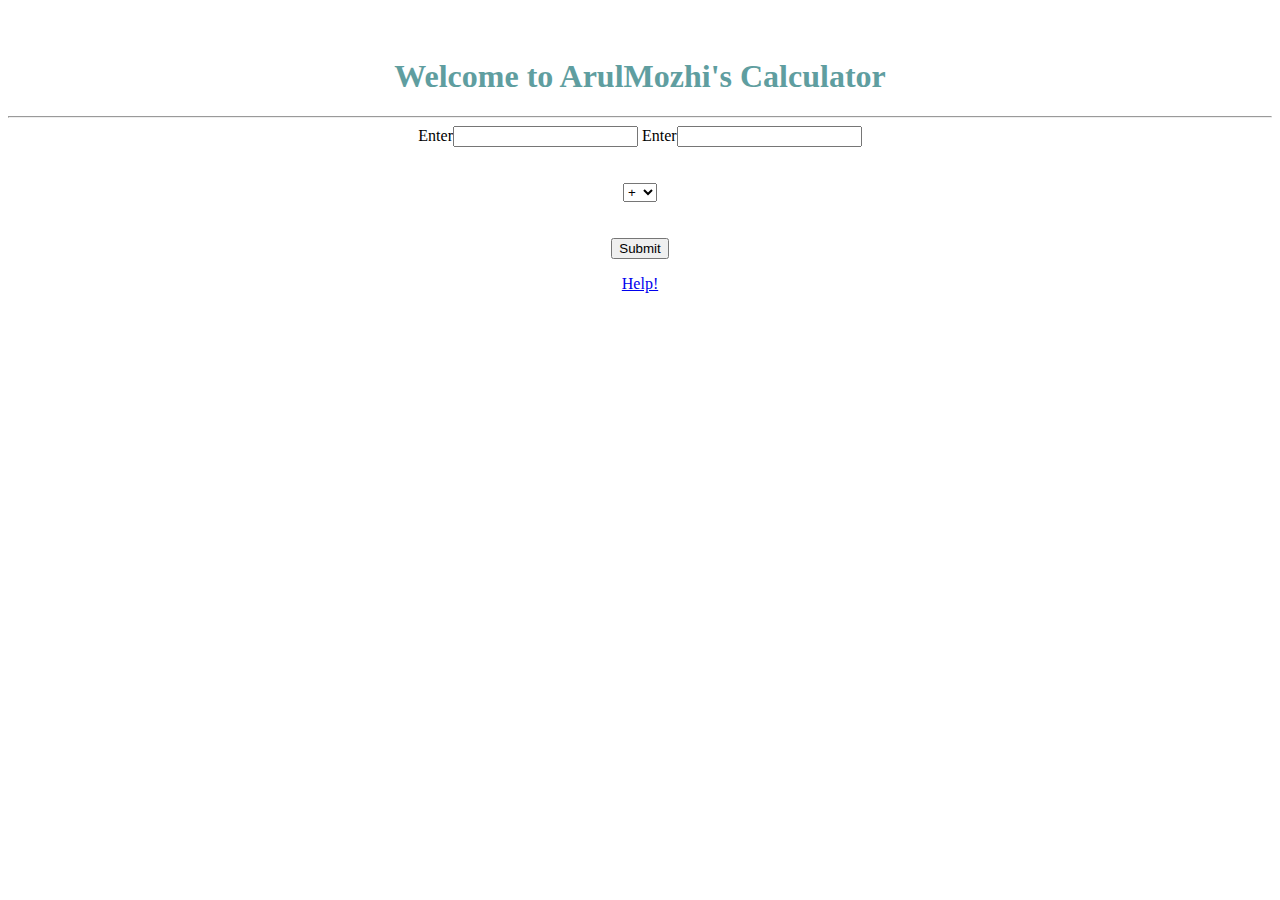
<file: index.html>
<link rel="stylesheet" href="style.css">
<!DOCTYPE html>
<html >
<head>
    <title>Calcuator</title>
</head>
<body>
    <center>
        <h1 class ='one'>Welcome to ArulMozhi's Calculator</h1>
        <hr>
    <form>
        Enter<input type="number">
        Enter<input type="number">
        <br><br><br>
        <select>
            <option>+</option>
            <option>-</option>
            <option>*</option>
            <option>/</option>
            <option>%</option>
        </select>
        <br>
        <br>
       <br>
         <input type="submit" accept="main.c">
    </form>
    <a href="help.html">Help!</a>
</center>
</body>
</html>
</file>
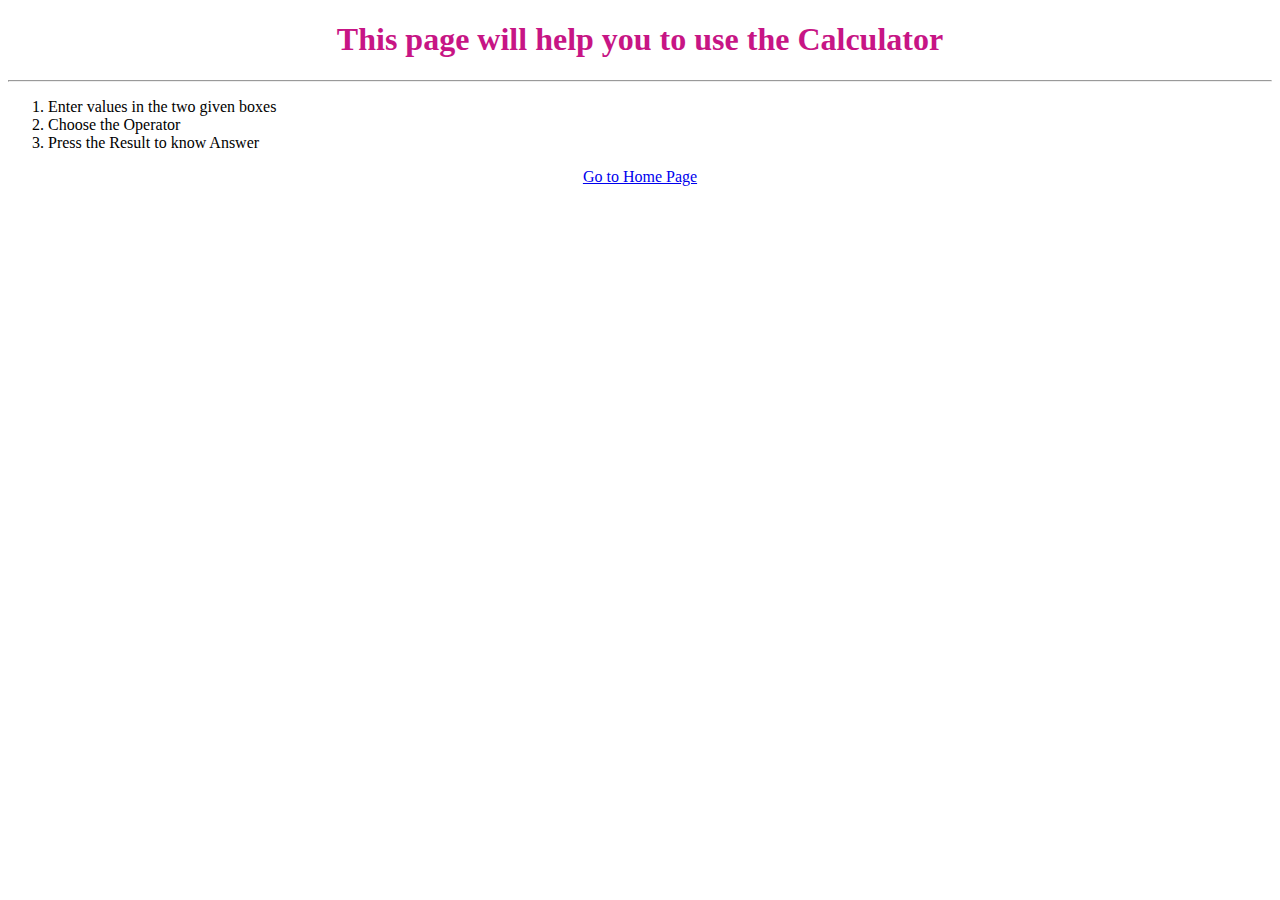
<file: help.html>
<!DOCTYPE html>
<html>
<head>
    <title>How to use Calculator</title>
</head>
<body bgcolor="white" style="color:black">
    <center>
        <h1 style="color:mediumvioletred;">This page will help you to use the Calculator</h1>
    </center>
    <hr>
    <ol>
        <li>Enter values in the two given boxes</li>
        <li>Choose the Operator</li>
        <li>Press the Result to know Answer</li>
    </ol>
    <center>
        <a href="index.html">Go to Home Page</a>
    </center> 
</body>
</html>
</file>
<file: style.css>
.one{
    padding-top: 50px;
    color:cadetblue;
}
</file>
